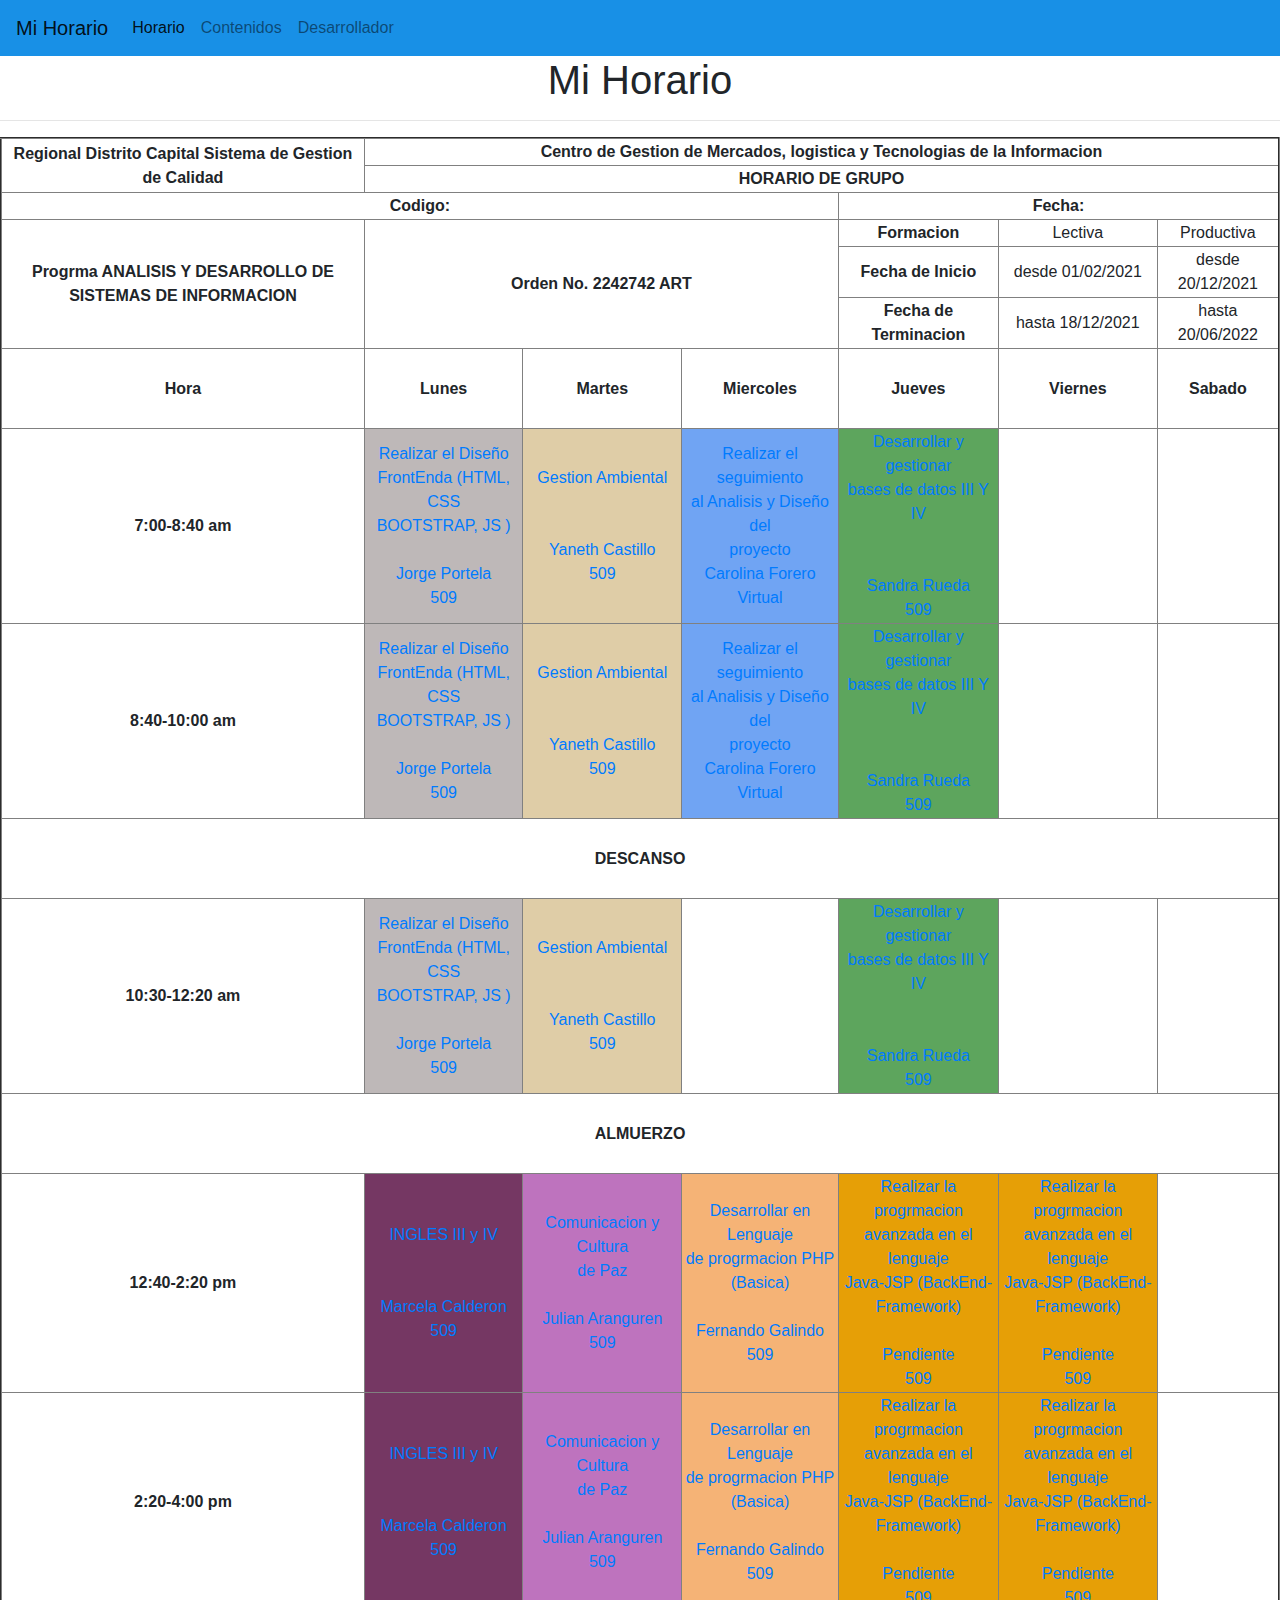
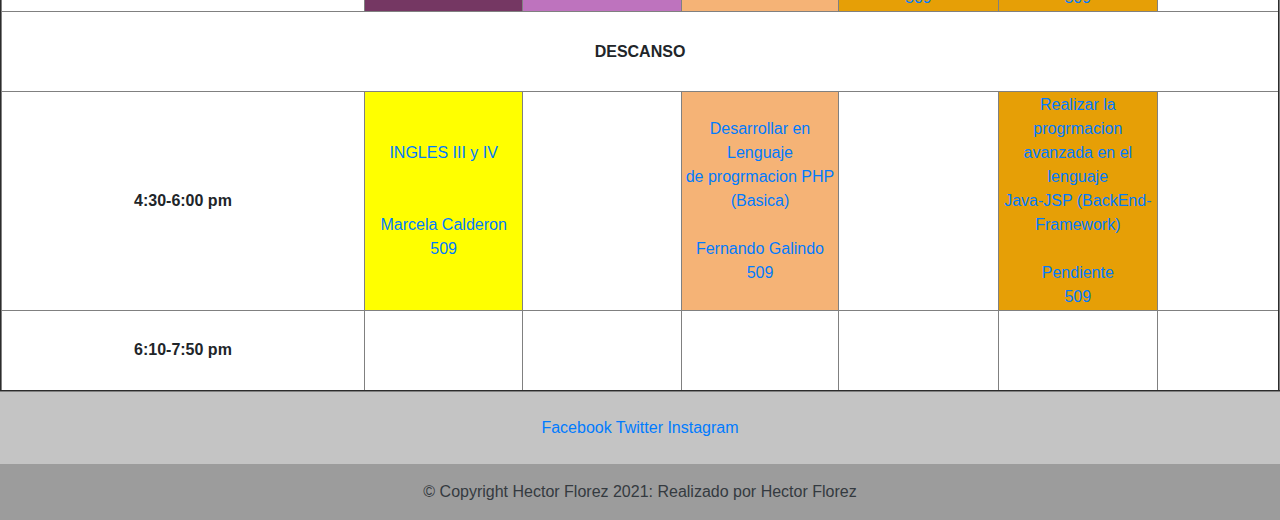
<file: index.html>
<!DOCTYPE html>
<html lang="en">

<head>
    <meta charset="UTF-8">
    <meta http-equiv="X-UA-Compatible" content="IE=edge">
    <meta name="viewport" content="width=device-width, initial-scale=1.0">
    <link rel="stylesheet" href="assets/css/horario.css">
    <link rel="stylesheet" href="https://maxcdn.bootstrapcdn.com/bootstrap/4.0.0/css/bootstrap.min.css" integrity="sha384-Gn5384xqQ1aoWXA+058RXPxPg6fy4IWvTNh0E263XmFcJlSAwiGgFAW/dAiS6JXm" crossorigin="anonymous">
    <title>Horario</title>
</head>

<body>
    <nav class="navbar navbar-expand-lg navbar navbar-light" style="background-color: #1890e6;">
        <a class="navbar-brand" href="#">Mi Horario</a>
        <button class="navbar-toggler" type="button" data-toggle="collapse" data-target="#navbarNavAltMarkup" aria-controls="navbarNavAltMarkup" aria-expanded="false" aria-label="Toggle navigation">
          <span class="navbar-toggler-icon"></span>
        </button>
        <div class="collapse navbar-collapse" id="navbarNavAltMarkup">
            <div class="navbar-nav">
                <a class="nav-item nav-link active" href="index.html">Horario<span class="sr-only">(current)</span></a>
                <a class="nav-item nav-link" href="contenido.html">Contenidos</a>
                <a class="nav-item nav-link" href="desarrollador.html">Desarrollador</a>
            </div>
        </div>
    </nav>
    <h1>Mi Horario</h1>
    <hr>
    <section id="Horario" class="s-intro target-section">
        <table border="2" width="100%">
            <thead>
                <tr>
                    <th rowspan="2 ">Regional Distrito Capital Sistema de Gestion de Calidad</th>
                    <th colspan="7 ">Centro de Gestion de Mercados, logistica y Tecnologias de la Informacion</th>
                </tr>
                <tr>
                    <th colspan="7">HORARIO DE GRUPO</th>
                </tr>
            </thead>
            <tbody>
                <tr>
                    <th colspan="4">Codigo:</th>
                    <th colspan="4">Fecha:</th>
                </tr>
                <tr>
                    <th rowspan="3">Progrma ANALISIS Y DESARROLLO DE<br>SISTEMAS DE INFORMACION</th>
                    <th colspan="4" rowspan="3">Orden No. 2242742 ART</th>
                    <th>Formacion</th>
                    <td>Lectiva</td>
                    <td>Productiva</td>
                </tr>
                <tr>
                    <th>Fecha de Inicio</th>
                    <td>desde 01/02/2021</td>
                    <td>desde 20/12/2021</td>
                </tr>
                <tr>
                    <th>Fecha de Terminacion</th>
                    <td>hasta 18/12/2021</td>
                    <td>hasta 20/06/2022</td>
                </tr>
                <tr class="dias">
                    <th>Hora</th>
                    <th>Lunes</th>
                    <th>Martes</th>
                    <th>Miercoles</th>
                    <th colspan="2">Jueves</th>
                    <th>Viernes</th>
                    <th>Sabado</th>
                </tr>
                <tr class="dias">
                    <th>7:00-8:40 am</th>
                    <td class="FrontEnd"><a href="contenido.html#FrontEnd" target="_Blank">Realizar el Diseño<br> FrontEnda (HTML, CSS<br> BOOTSTRAP, JS )<br><br> Jorge Portela<br> 509</a>
                    </td>
                    <td class="Ambiental"><a href="contenido.html#Gestion" target="_Blank">Gestion Ambiental<br><br><br> Yaneth Castillo<br> 509</a>
                    </td>
                    <td class="Proyecto"><a href="contenido.html#Proyecto">Realizar el seguimiento<br> al Analisis y Diseño del<br> proyecto<br> Carolina Forero<br> Virtual</a>
                    </td>
                    <td colspan="2" class="BasesDatos"><a href="contenido.html#BD">Desarrollar y gestionar<br> bases de datos III Y IV<br><br><br> Sandra Rueda<br> 509</a>
                    </td>
                    <th></th>
                    <th></th>
                </tr>
                <tr class="dias">
                    <th>8:40-10:00 am</th>
                    <td class="FrontEnd"><a href="contenido.html#FrontEnd" target="_Blank">Realizar el Diseño<br> FrontEnda (HTML, CSS<br> BOOTSTRAP, JS )<br><br> Jorge Portela<br> 509</a>
                    </td>
                    <td class="Ambiental"><a href="contenido.html#Gestion" target="_Blank">Gestion Ambiental<br><br><br> Yaneth Castillo<br> 509</a>
                    </td>
                    <td class="Proyecto"><a href="contenido.html#Proyecto">Realizar el seguimiento<br> al Analisis y Diseño del<br> proyecto<br> Carolina Forero<br> Virtual</a>
                    </td>
                    <td colspan="2" class="BasesDatos"><a href="contenido.html#BD">Desarrollar y gestionar<br> bases de datos III Y IV<br><br><br> Sandra Rueda<br> 509</a>
                    </td>
                    <th></th>
                    <th></th>
                </tr>
                <tr class="dias">
                    <th colspan="8">DESCANSO</th>
                </tr>
                <tr class="dias">
                    <th>10:30-12:20 am</th>
                    <td class="FrontEnd"><a href="contenido.html#FrontEnd" target="_Blank">Realizar el Diseño<br> FrontEnda (HTML, CSS<br> BOOTSTRAP, JS )<br><br> Jorge Portela<br> 509</a>
                    </td>
                    <td class="Ambiental"><a href="contenido.html#Gestion" target="_Blank">Gestion Ambiental<br><br><br> Yaneth Castillo<br> 509</a>
                    </td>
                    <th></th>
                    <td colspan="2" class="BasesDatos"><a href="contenido.html#BD">Desarrollar y gestionar<br> bases de datos III Y IV<br><br><br> Sandra Rueda<br> 509</a>
                    </td>
                    <th></th>
                    <th></th>
                </tr>
                <tr class="dias">
                    <th colspan="8">ALMUERZO</th>
                </tr>
                <tr class="dias">
                    <th>12:40-2:20 pm</th>
                    <td class="Ingles"><a href="contenido.html#Ingles">INGLES III y IV<br><br><br> Marcela Calderon<br> 509</a>
                    </td>
                    <td class="Cultura"><a href="contenido.html#Cultura">Comunicacion y Cultura<br> de Paz<br><br> Julian Aranguren<br> 509</a>
                    </td>
                    <td class="PHP"><a href="contenido.html#PHP">Desarrollar en Lenguaje<br> de progrmacion PHP<br> (Basica)<br><br> Fernando Galindo<br> 509</a>
                    </td>
                    <td colspan="2" class="JSP"><a href="contenido.html#Java">Realizar la progrmacion<br> avanzada en el lenguaje<br> Java-JSP (BackEnd-<br> Framework)<br><br> Pendiente<br> 509</a>
                    </td>
                    <td class="JSP"><a href="contenido.html#Java">Realizar la progrmacion<br> avanzada en el lenguaje<br> Java-JSP (BackEnd-<br> Framework)<br><br> Pendiente<br> 509</a>
                    </td>
                    <th></th>
                </tr>
                <tr class="dias">
                    <th>2:20-4:00 pm</th>
                    <td class="Ingles"><a href="contenido.html#Ingles">INGLES III y IV<br><br><br> Marcela Calderon<br> 509</a>
                    </td>
                    <td class="Cultura"><a href="contenido.html#Cultura">Comunicacion y Cultura<br> de Paz<br><br> Julian Aranguren<br> 509</a>
                    </td>
                    <td class="PHP"><a href="contenido.html#PHP">Desarrollar en Lenguaje<br> de progrmacion PHP<br> (Basica)<br><br> Fernando Galindo<br> 509</a>
                    </td>
                    <td colspan="2" class="JSP"><a href="contenido.html#Java">Realizar la progrmacion<br> avanzada en el lenguaje<br> Java-JSP (BackEnd-<br> Framework)<br><br> Pendiente<br> 509</a>
                    </td>
                    <td class="JSP"><a href="contenido.html#Java">Realizar la progrmacion<br> avanzada en el lenguaje<br> Java-JSP (BackEnd-<br> Framework)<br><br> Pendiente<br> 509</a>
                    </td>
                    <th></th>
                </tr>
                <tr class="dias">
                    <th colspan="8">DESCANSO</th>
                </tr>
                <tr class="dias">
                    <th>4:30-6:00 pm</th>
                    <td class="Ingles-Dir"><a href="contenido.html#Ingles">INGLES III y IV<br><br><br> Marcela Calderon<br> 509</a>
                    </td>
                    <th></th>
                    <td class="PHP"><a href="contenido.html#PHP">Desarrollar en Lenguaje<br> de progrmacion PHP<br> (Basica)<br><br> Fernando Galindo<br> 509</a>
                    </td>
                    <th colspan="2"></th>
                    <td class="JSP"><a href="contenido.html#Java">Realizar la progrmacion<br> avanzada en el lenguaje<br> Java-JSP (BackEnd-<br> Framework)<br><br> Pendiente<br> 509</a>
                    </td>
                    <th></th>
                </tr>
                <tr class="dias">
                    <th>6:10-7:50 pm</th>
                    <th></th>
                    <th></th>
                    <th></th>
                    <th colspan="2"></th>
                    <th></th>
                    <th></th>
                </tr>
            </tbody>
        </table>
    </section>
    <footer class="text-center text-white" style="background-color: #c4c4c4;">
        <div class="container pt-4">
            <section class="mb-4">
                <a href="https://www.facebook.com/hector.florez.9849912" target="_blank" title="Facebook">Facebook</a>
                <a href="https://twitter.com/HectorFlorez025" title="Twitter">Twitter</a>
                <a href="https://www.instagram.com/_hectorf.25/" title="Instagram">Instagram</a>
            </section>
        </div>
        <div class="text-center text-dark p-3" style="background-color: rgba(0, 0, 0, 0.2);">
            © Copyright Hector Florez 2021:
            <a class="text-dark" href="https://hectorf25.github.io/curriculumPersonal/">Realizado por Hector Florez</a>
        </div>
    </footer>
</body>

</html>
</file>
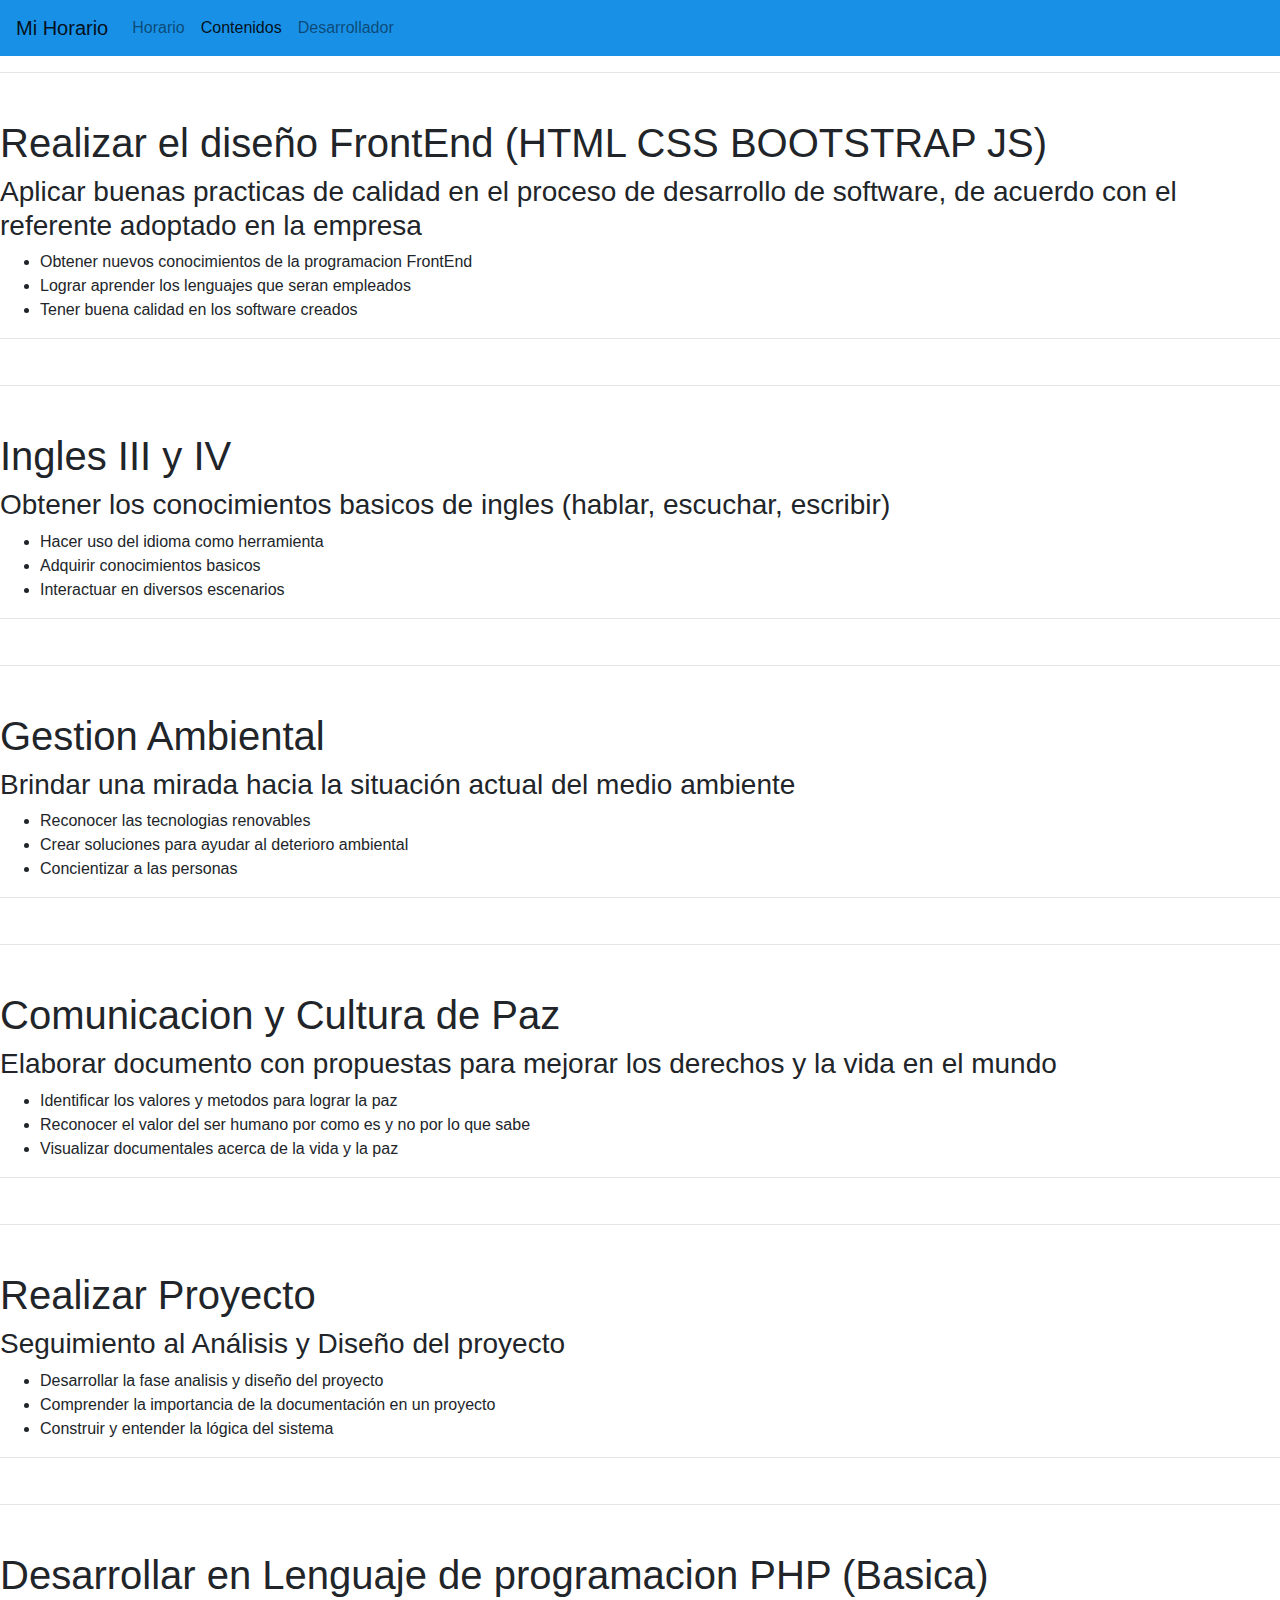
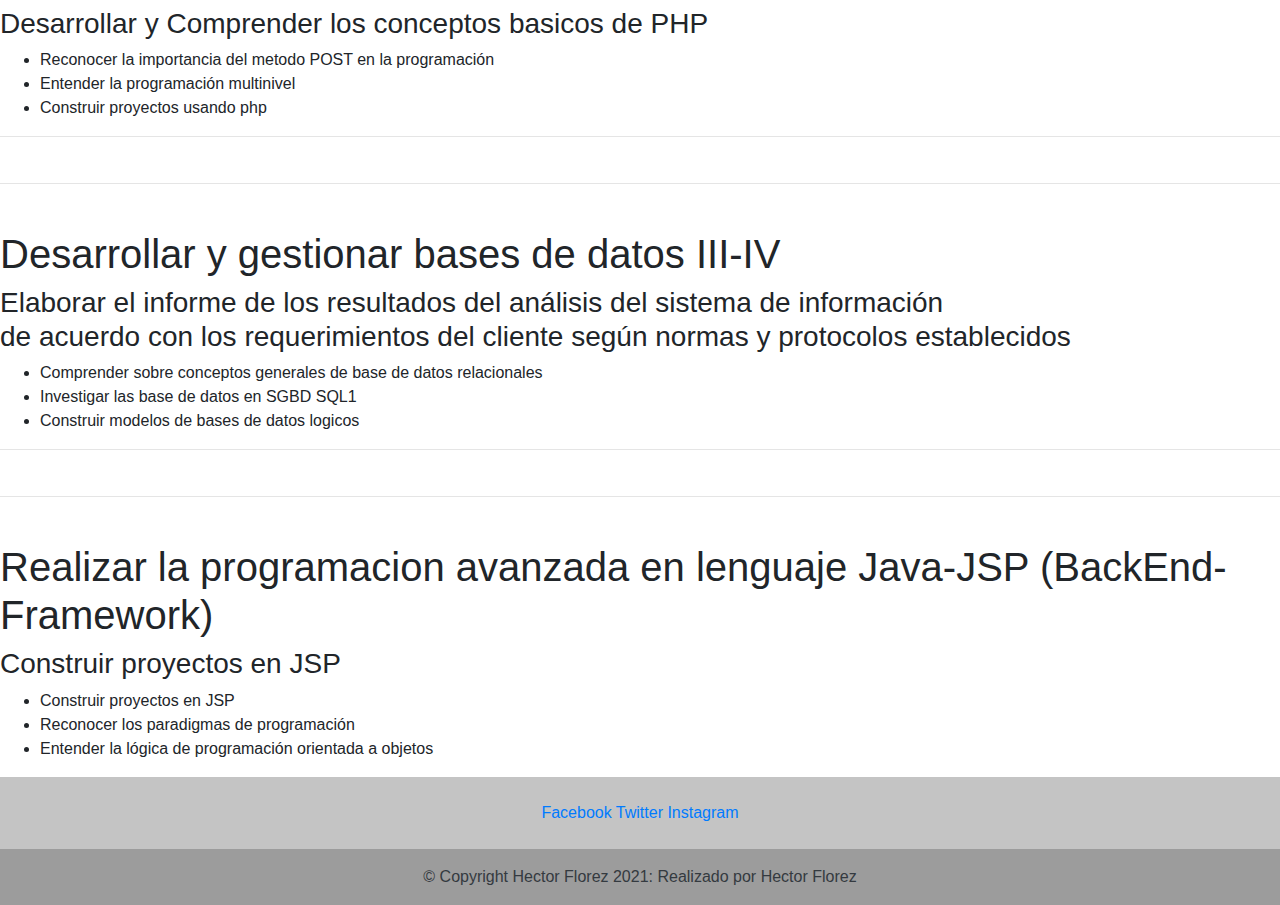
<file: contenido.html>
<!DOCTYPE html>
<html lang="en">

<head>
    <meta charset="UTF-8">
    <meta http-equiv="X-UA-Compatible" content="IE=edge">
    <meta name="viewport" content="width=device-width, initial-scale=1.0">
    <title>Contenido</title>
    <link rel="stylesheet" href="assets/css/contenidos.css">
    <link rel="stylesheet" href="https://maxcdn.bootstrapcdn.com/bootstrap/4.0.0/css/bootstrap.min.css" integrity="sha384-Gn5384xqQ1aoWXA+058RXPxPg6fy4IWvTNh0E263XmFcJlSAwiGgFAW/dAiS6JXm" crossorigin="anonymous">
</head>

<body>
    <nav class="navbar navbar-expand-lg navbar navbar-light" style="background-color: #1890e6;">
        <a class="navbar-brand" href="#">Mi Horario</a>
        <button class="navbar-toggler" type="button" data-toggle="collapse" data-target="#navbarNavAltMarkup" aria-controls="navbarNavAltMarkup" aria-expanded="false" aria-label="Toggle navigation">
          <span class="navbar-toggler-icon"></span>
        </button>
        <div class="collapse navbar-collapse" id="navbarNavAltMarkup">
            <div class="navbar-nav">
                <a class="nav-item nav-link" href="index.html">Horario</a>
                <a class="nav-item nav-link active" href="contenido.html">Contenidos <span class="sr-only">(current)</span></a>
                <a class="nav-item nav-link" href="desarrollador.html">Desarrollador</a>
            </div>
        </div>
    </nav>
    <hr>
    <section id="FrontEnd">
        <h1>Realizar el diseño FrontEnd (HTML CSS BOOTSTRAP JS)</h1>
        <h3>Aplicar buenas practicas de calidad en el proceso de desarrollo de software, de acuerdo con el referente adoptado en la empresa</h3>
        <ul>
            <li>Obtener nuevos conocimientos de la programacion FrontEnd</li>
            <li>Lograr aprender los lenguajes que seran empleados</li>
            <li>Tener buena calidad en los software creados</li>
        </ul>
    </section>
    <hr>
    <hr>
    <section id="Ingles">
        <h1>Ingles III y IV</h1>
        <h3>Obtener los conocimientos basicos de ingles (hablar, escuchar, escribir)</h3>
        <ul>
            <li>Hacer uso del idioma como herramienta</li>
            <li>Adquirir conocimientos basicos</li>
            <li>Interactuar en diversos escenarios</li>
        </ul>
    </section>
    <hr>
    <hr>
    <section id="Gestion">
        <h1>Gestion Ambiental</h1>
        <h3>Brindar una mirada hacia la situación actual del medio ambiente</h3>
        <ul>
            <li>Reconocer las tecnologias renovables</li>
            <li>Crear soluciones para ayudar al deterioro ambiental</li>
            <li>Concientizar a las personas</li>
        </ul>
    </section>
    <hr>
    <hr>
    <section id="Cultura">
        <h1>Comunicacion y Cultura de Paz</h1>
        <h3>Elaborar documento con propuestas para mejorar los derechos y la vida en el mundo</h3>
        <ul>
            <li>Identificar los valores y metodos para lograr la paz</li>
            <li>Reconocer el valor del ser humano por como es y no por lo que sabe</li>
            <li>Visualizar documentales acerca de la vida y la paz</li>
        </ul>
    </section>
    <hr>
    <hr>
    <section id="Proyecto">
        <h1>Realizar Proyecto</h1>
        <h3>Seguimiento al Análisis y Diseño del proyecto</h3>
        <ul>
            <li>Desarrollar la fase analisis y diseño del proyecto</li>
            <li>Comprender la importancia de la documentación en un proyecto</li>
            <li>Construir y entender la lógica del sistema</li>
        </ul>
    </section>
    <hr>
    <hr>
    <section id="PHP">
        <h1>Desarrollar en Lenguaje de programacion PHP (Basica)</h1>
        <h3>Desarrollar y Comprender los conceptos basicos de PHP </h3>
        <ul>
            <li>Reconocer la importancia del metodo POST en la programación</li>
            <li>Entender la programación multinivel</li>
            <li>Construir proyectos usando php</li>
        </ul>
    </section>
    <hr>
    <hr>
    <section id="BD">
        <h1>Desarrollar y gestionar bases de datos III-IV</h1>
        <h3>Elaborar el informe de los resultados del análisis del sistema de información </br>
            de acuerdo con los requerimientos del cliente según normas y protocolos establecidos</h3>
        <ul>
            <li>Comprender sobre conceptos generales de base de datos relacionales</li>
            <li>Investigar las base de datos en SGBD SQL1</li>
            <li>Construir modelos de bases de datos logicos</li>
        </ul>
    </section>
    <hr>
    <hr>
    <section id="Java">
        <h1>Realizar la programacion avanzada en lenguaje Java-JSP (BackEnd-Framework)</h1>
        <h3>Construir proyectos en JSP</h3>
        <ul>
            <li>Construir proyectos en JSP</li>
            <li>Reconocer los paradigmas de programación</li>
            <li>Entender la lógica de programación orientada a objetos</li>
        </ul>
    </section>
    <footer class="text-center text-white" style="background-color: #c4c4c4;">
        <div class="container pt-4">
            <section class="mb-4">
                <a href="https://www.facebook.com/hector.florez.9849912" target="_blank" title="Facebook">Facebook</a>
                <a href="https://twitter.com/HectorFlorez025" title="Twitter">Twitter</a>
                <a href="https://www.instagram.com/_hectorf.25/" title="Instagram">Instagram</a>
            </section>
        </div>
        <div class="text-center text-dark p-3" style="background-color: rgba(0, 0, 0, 0.2);">
            © Copyright Hector Florez 2021:
            <a class="text-dark" href="https://hectorf25.github.io/curriculumPersonal/">Realizado por Hector Florez</a>
        </div>
    </footer>
</body>

</html>
</file>
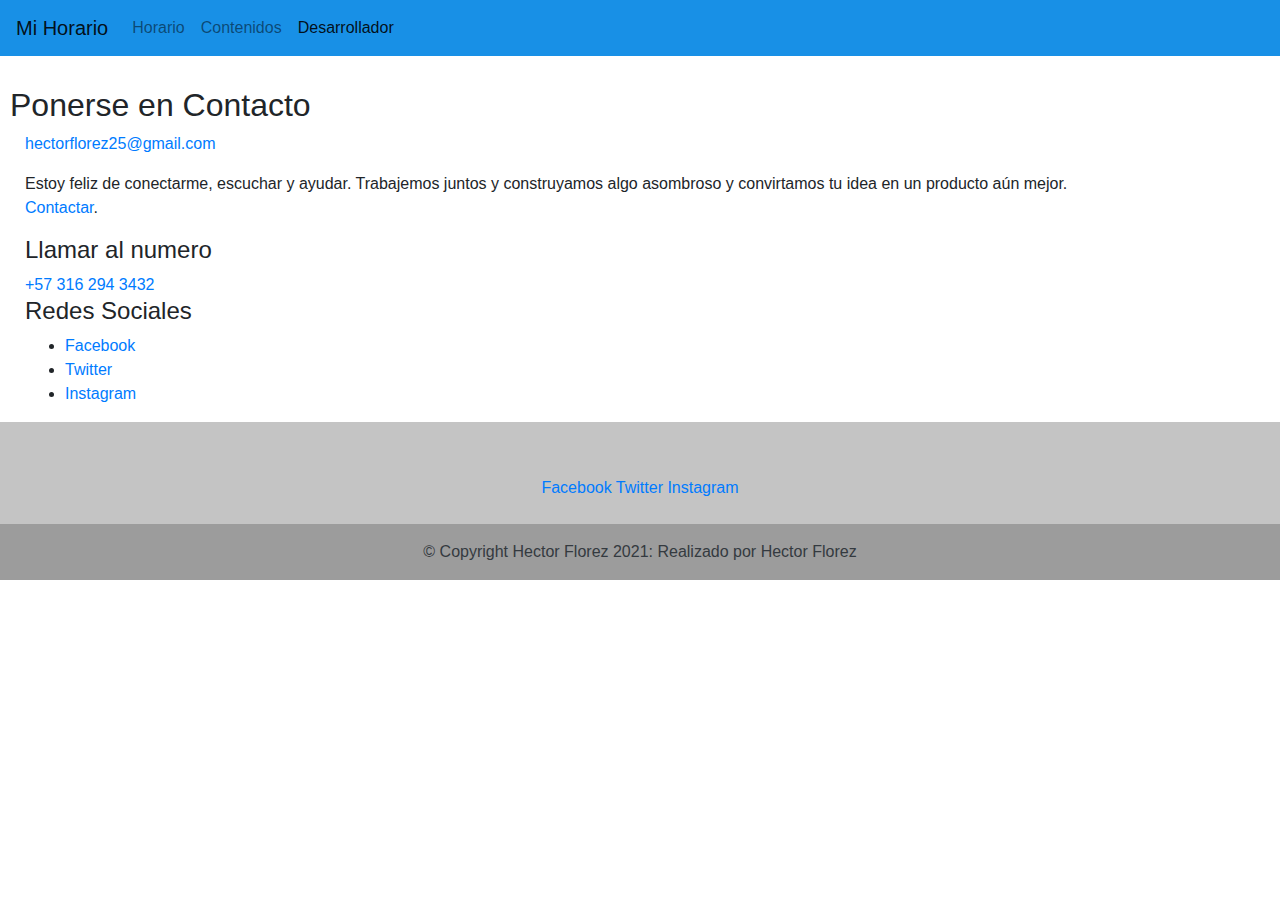
<file: desarrollador.html>
<!DOCTYPE html>
<html lang="en">

<head>
    <meta charset="UTF-8">
    <meta http-equiv="X-UA-Compatible" content="IE=edge">
    <meta name="viewport" content="width=device-width, initial-scale=1.0">
    <link rel="stylesheet" href="assets/css/desarrollador.css">
    <link rel="stylesheet" href="https://maxcdn.bootstrapcdn.com/bootstrap/4.0.0/css/bootstrap.min.css" integrity="sha384-Gn5384xqQ1aoWXA+058RXPxPg6fy4IWvTNh0E263XmFcJlSAwiGgFAW/dAiS6JXm" crossorigin="anonymous">
    <title>Desarrollador</title>
</head>

<body>
    <nav class="navbar navbar-expand-lg navbar navbar-light" style="background-color: #1890e6;">
        <a class="navbar-brand" href="#">Mi Horario</a>
        <button class="navbar-toggler" type="button" data-toggle="collapse" data-target="#navbarNavAltMarkup" aria-controls="navbarNavAltMarkup" aria-expanded="false" aria-label="Toggle navigation">
          <span class="navbar-toggler-icon"></span>
        </button>
        <div class="collapse navbar-collapse" id="navbarNavAltMarkup">
            <div class="navbar-nav">
                <a class="nav-item nav-link" href="index.html">Horario</a>
                <a class="nav-item nav-link" href="contenido.html">Contenidos</a>
                <a class="nav-item nav-link active" href="desarrollador.html">Desarrollador<span class="sr-only">(current)</span></a>
            </div>
        </div>
    </nav>
    <section id="Desarrollador">
        <div class="row heading-block" data-aos="fade-up">
            <div class="column large-full">
                <h2 class="section-heading-contact">Ponerse en Contacto</h2>
            </div>
        </div>
        <div class="">
            <div class="column large-full ">
                <p class="contact-email ">
                    <a href="mailto:#0 ">hectorflorez25@gmail.com</a>
                </p>
                <p class=" ">
                    Estoy feliz de conectarme, escuchar y ayudar. Trabajemos juntos y construyamos algo asombroso y convirtamos tu idea en un producto aún mejor.</br>
                    <a href="mailto:hectorflorez25@gmail.com ">Contactar</a>.
                </p>
            </div>
        </div>
        <div class=" ">
            <div class="column large-5 medium-full contact-phone ">
                <h4>Llamar al numero</h4>
                <a href="tel:197-543-2345 ">+57 316 294 3432</a>
            </div>
            <div class=" ">
                <h4>Redes Sociales</h4>
                <ul>
                    <li><a href="https://www.facebook.com/hector.florez.9849912 " target="_blank " title="Facebook ">Facebook</a></li>
                    <li><a href="https://twitter.com/HectorFlorez025 " title="Twitter ">Twitter</a></li>
                    <li><a href="https://www.instagram.com/_hectorf.25/ " title="Instagram ">Instagram</a></li>
                </ul>
            </div>
        </div>
    </section>
    <footer class="text-center text-white" style="background-color: #c4c4c4;">
        <div class="container pt-4">
            <section class="mb-4">
                <a href="https://www.facebook.com/hector.florez.9849912" target="_blank" title="Facebook">Facebook</a>
                <a href="https://twitter.com/HectorFlorez025" title="Twitter">Twitter</a>
                <a href="https://www.instagram.com/_hectorf.25/" title="Instagram">Instagram</a>
            </section>
        </div>
        <div class="text-center text-dark p-3" style="background-color: rgba(0, 0, 0, 0.2);">
            © Copyright Hector Florez 2021:
            <a class="text-dark" href="https://hectorf25.github.io/curriculumPersonal/">Realizado por Hector Florez</a>
        </div>
    </footer>
</body>

</html>
</file>
<file: assets/css/horario.css>
h1 {
    font-size: 55px;
    text-align: center;
    justify-content: center;
}

hr {
    color: gray;
}

table {
    text-align: center;
    justify-content: center;
    align-items: center;
}

.dias {
    height: 80px;
}

.FrontEnd {
    justify-content: center;
    text-align: center;
    background-color: rgb(190, 184, 184);
}

.Ingles {
    justify-content: center;
    text-align: center;
    background-color: rgb(117, 55, 99);
}

.Ingles-Dir {
    justify-content: center;
    text-align: center;
    background-color: rgb(255, 255, 0);
}

.Ambiental {
    justify-content: center;
    text-align: center;
    background-color: rgb(223, 205, 167);
}

.Cultura {
    justify-content: center;
    text-align: center;
    background-color: rgb(190, 115, 190);
}

.Proyecto {
    justify-content: center;
    text-align: center;
    background-color: rgb(112, 164, 243);
}

.PHP {
    justify-content: center;
    text-align: center;
    background-color: rgb(245, 179, 118);
}

.BasesDatos {
    justify-content: center;
    text-align: center;
    background-color: rgb(93, 165, 93);
}

.JSP {
    justify-content: center;
    text-align: center;
    background-color: rgb(230, 159, 6);
}

td {
    cursor: pointer;
    transition: 1.5s ease;
    -moz-transition: 1.5s ease;
    -webkit-transition: 1.5s ease;
    -o-transition: 1.5s ease;
}

td:hover {
    transform: scale(1.2);
    -moz-transform: scale(1.2);
    -webkit-transform: scale(1.2);
    -o-transform: scale(1.2);
    -ms-transform: scale(1.2);
}
</file>
<file: assets/css/contenidos.css>
hr {
    color: gray;
    padding-top: 30px;
}
</file>
<file: assets/css/desarrollador.css>
section {
    padding-left: 25px;
    padding-right: 25px;
    padding-top: 30px;
}
</file>
